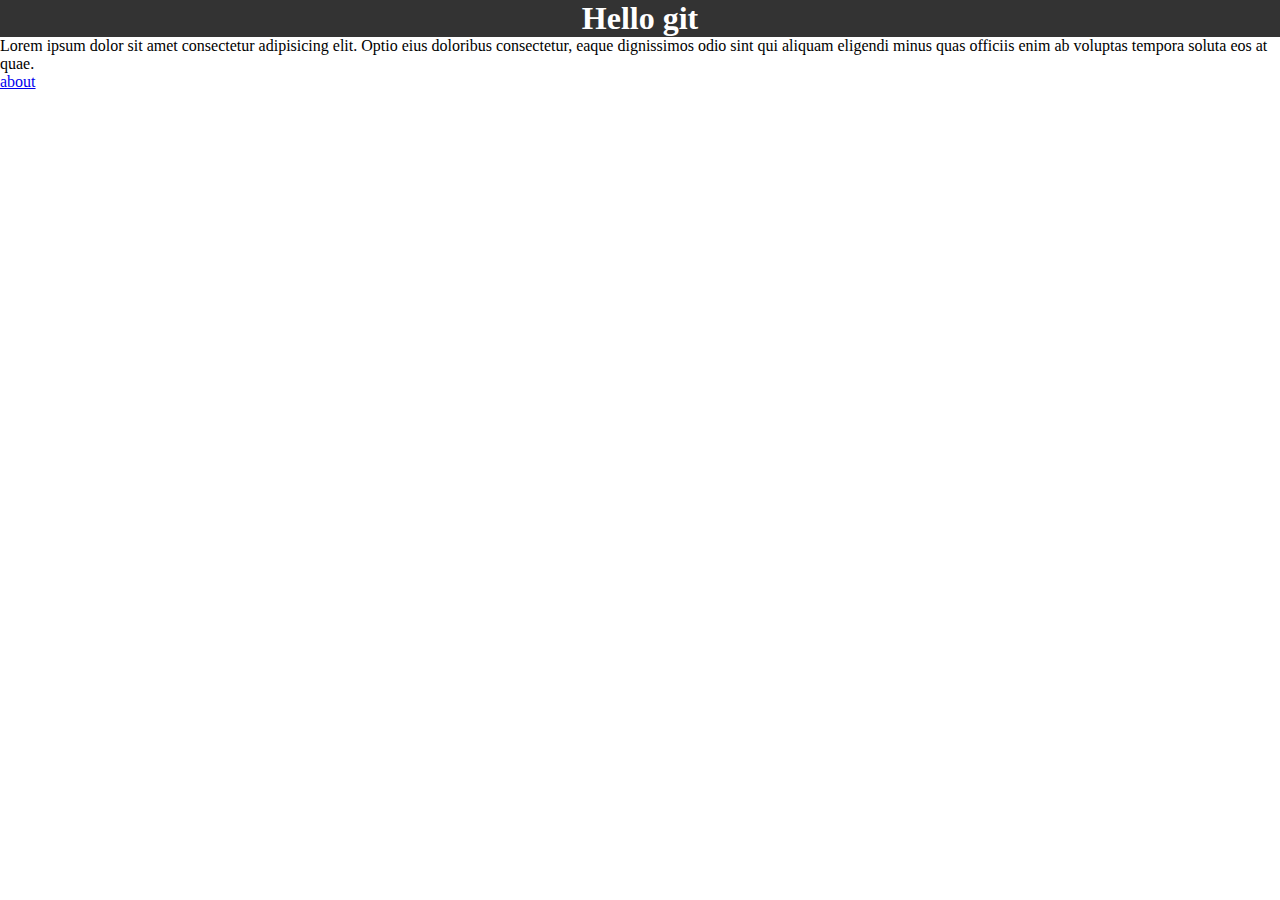
<file: index.html>
<!DOCTYPE html>
<html lang="en">
<head>
    <meta charset="UTF-8">
    <meta name="viewport" content="width=device-width, initial-scale=1.0">
    <title>git github</title>
    <link rel="stylesheet" href="style.css">
</head>
<body>
    <h1>Hello git</h1>
    <p>Lorem ipsum dolor sit amet consectetur adipisicing elit. Optio eius doloribus consectetur, eaque dignissimos odio sint qui aliquam eligendi minus quas officiis enim ab voluptas tempora soluta eos at quae.</p>
    <a href="./about.html">about</a>
    
</body>
</html>
</file>
<file: style.css>
* {
    margin: 0;
    padding: 0;
    box-sizing: border-box;
}
h1 {
    text-align: center;
    background: #333;
    color: #ffffff;
}
</file>
